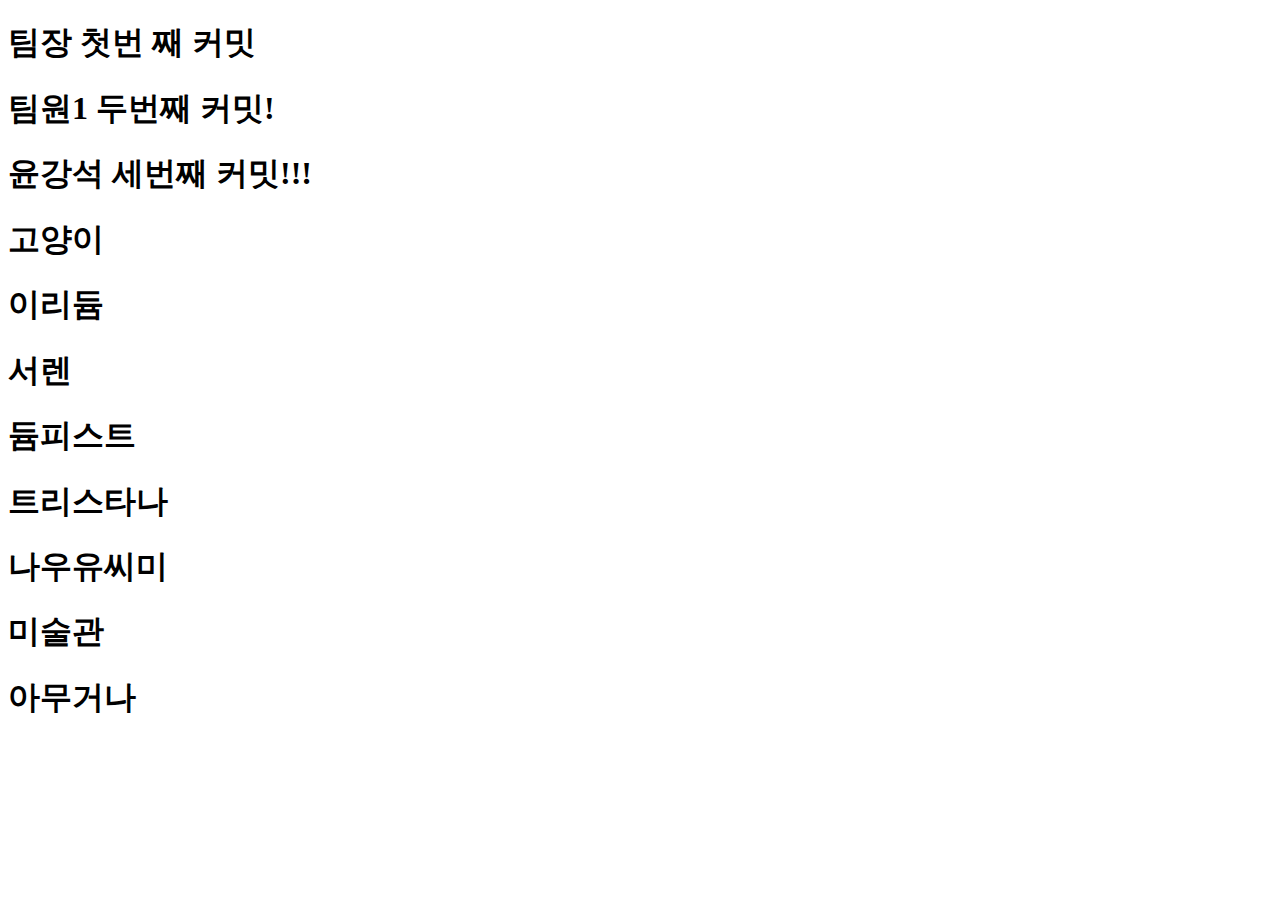
<file: GitTest/src/main/webapp/test.html>
<!DOCTYPE html>
<html>
<head>
<meta charset="UTF-8">
<title>Insert title here</title>
</head>
<body>

	<h1>팀장 첫번 째 커밋</h1>
	<h1>팀원1 두번째 커밋!</h1>
	<h1>윤강석 세번째 커밋!!!</h1>
	<h1>고양이</h1>
	<h1>이리듐</h1>
	<h1>서렌</h1>
	<h1>듐피스트</h1>
	<h1>트리스타나</h1>
	<h1>나우유씨미</h1>
	<h1>미술관</h1>
	<h1>아무거나</h1>
	
	
</body>
</html>
</file>
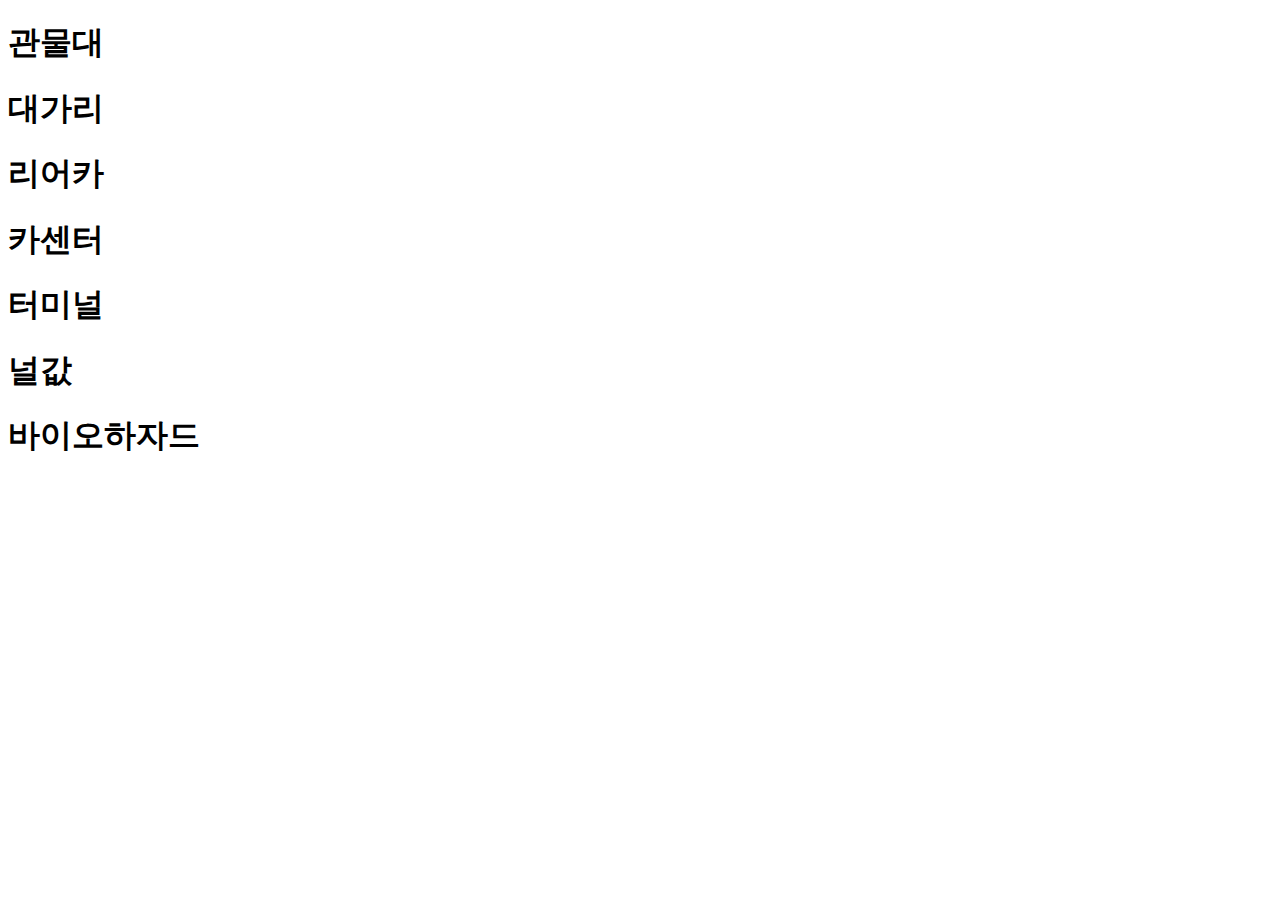
<file: GitTest/src/main/webapp/test1.html>
<!DOCTYPE html>
<html>
<head>
<meta charset="UTF-8">
<title>Insert title here</title>
</head>
<body>

	<h1>관물대</h1>
	<h1>대가리</h1>
	<h1>리어카</h1>
	<h1>카센터</h1>
	<h1>터미널</h1>
	<h1>널값</h1>
	<h1>바이오하자드</h1>
</body>
</html>
</file>
